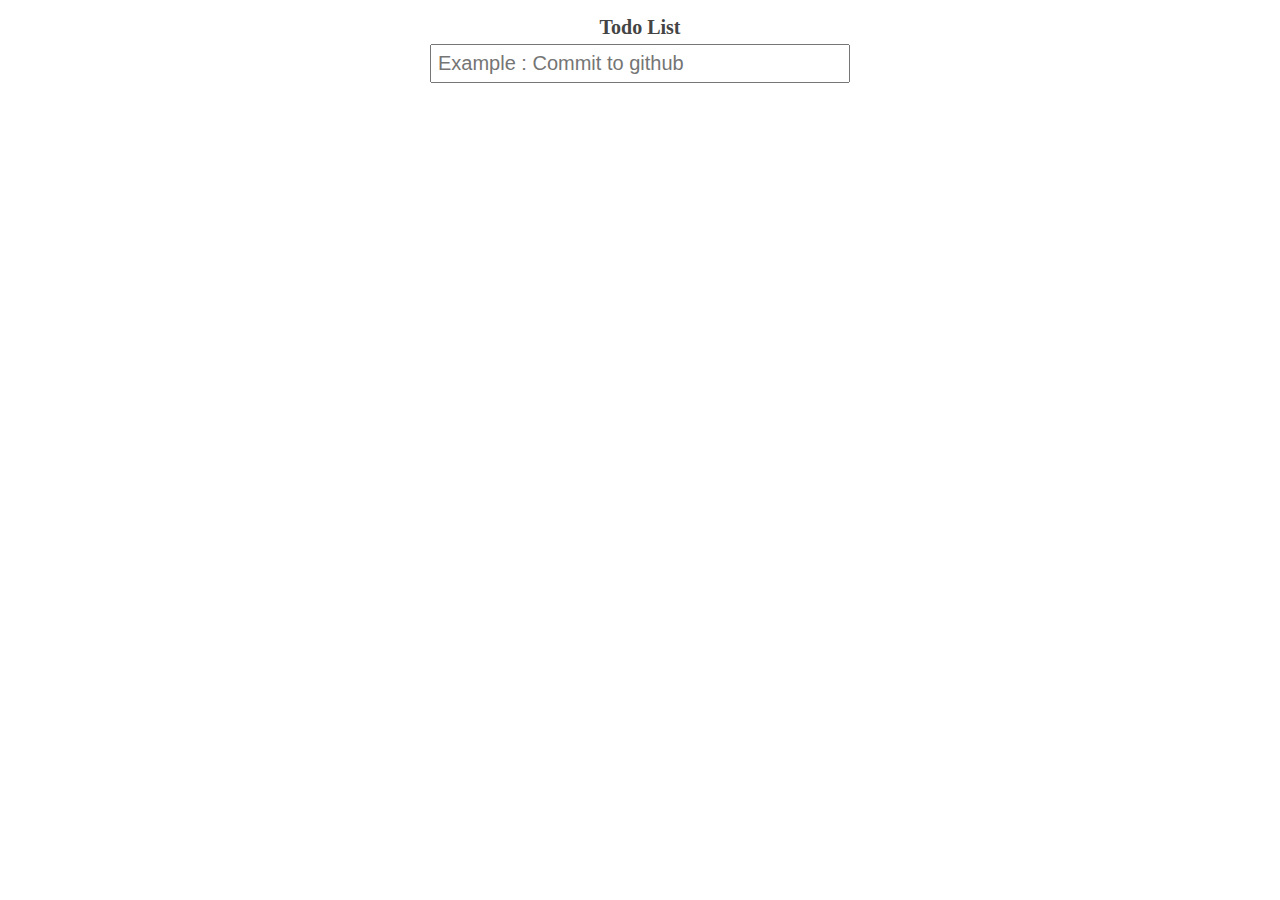
<file: lesson/week4/57090500413/index.html>
<html>
<link rel="stylesheet" href="css/style.css">
<div id="todo-app">
    <label class="todo-label" for="new-todo">Todo List</label>
    <input type="text" id="new-todo" class="todo-input"
        placeholder="Example : Commit to github">

    <ul id="todo-list"></ul>
    <div id="todo-stats"></div>
</div>

<!-- This template HTML will be used to render each todo item. -->
<script type="text/x-template" id="todo-item-template">
    <div class="todo-view">
        <input type="checkbox" class="todo-checkbox" {checked}>
        <span class="todo-content" tabindex="0">{text}</span>
    </div>

    <div class="todo-edit">
        <input type="text" class="todo-input" value="{text}">
    </div>

    <a href="#" class="todo-remove" title="Remove this task">
        <span class="todo-remove-icon"></span>
    </a>
</script>

<!-- This template HTML will be used to render the statistics at the bottom
     of the todo list. -->
<script type="text/x-template" id="todo-stats-template">
    <span class="todo-count">
        <span class="todo-remaining">{numRemaining}</span>
        <span class="todo-remaining-label">{remainingLabel}</span> left.
    </span>

    <a href="#" class="todo-clear">
        Clear <span class="todo-done">{numDone}</span>
        completed <span class="todo-done-label">{doneLabel}</span>
    </a>
</script>
<script src="script/yui-min.js"></script>
<script src="script/index.js"></script>
</html>
</file>
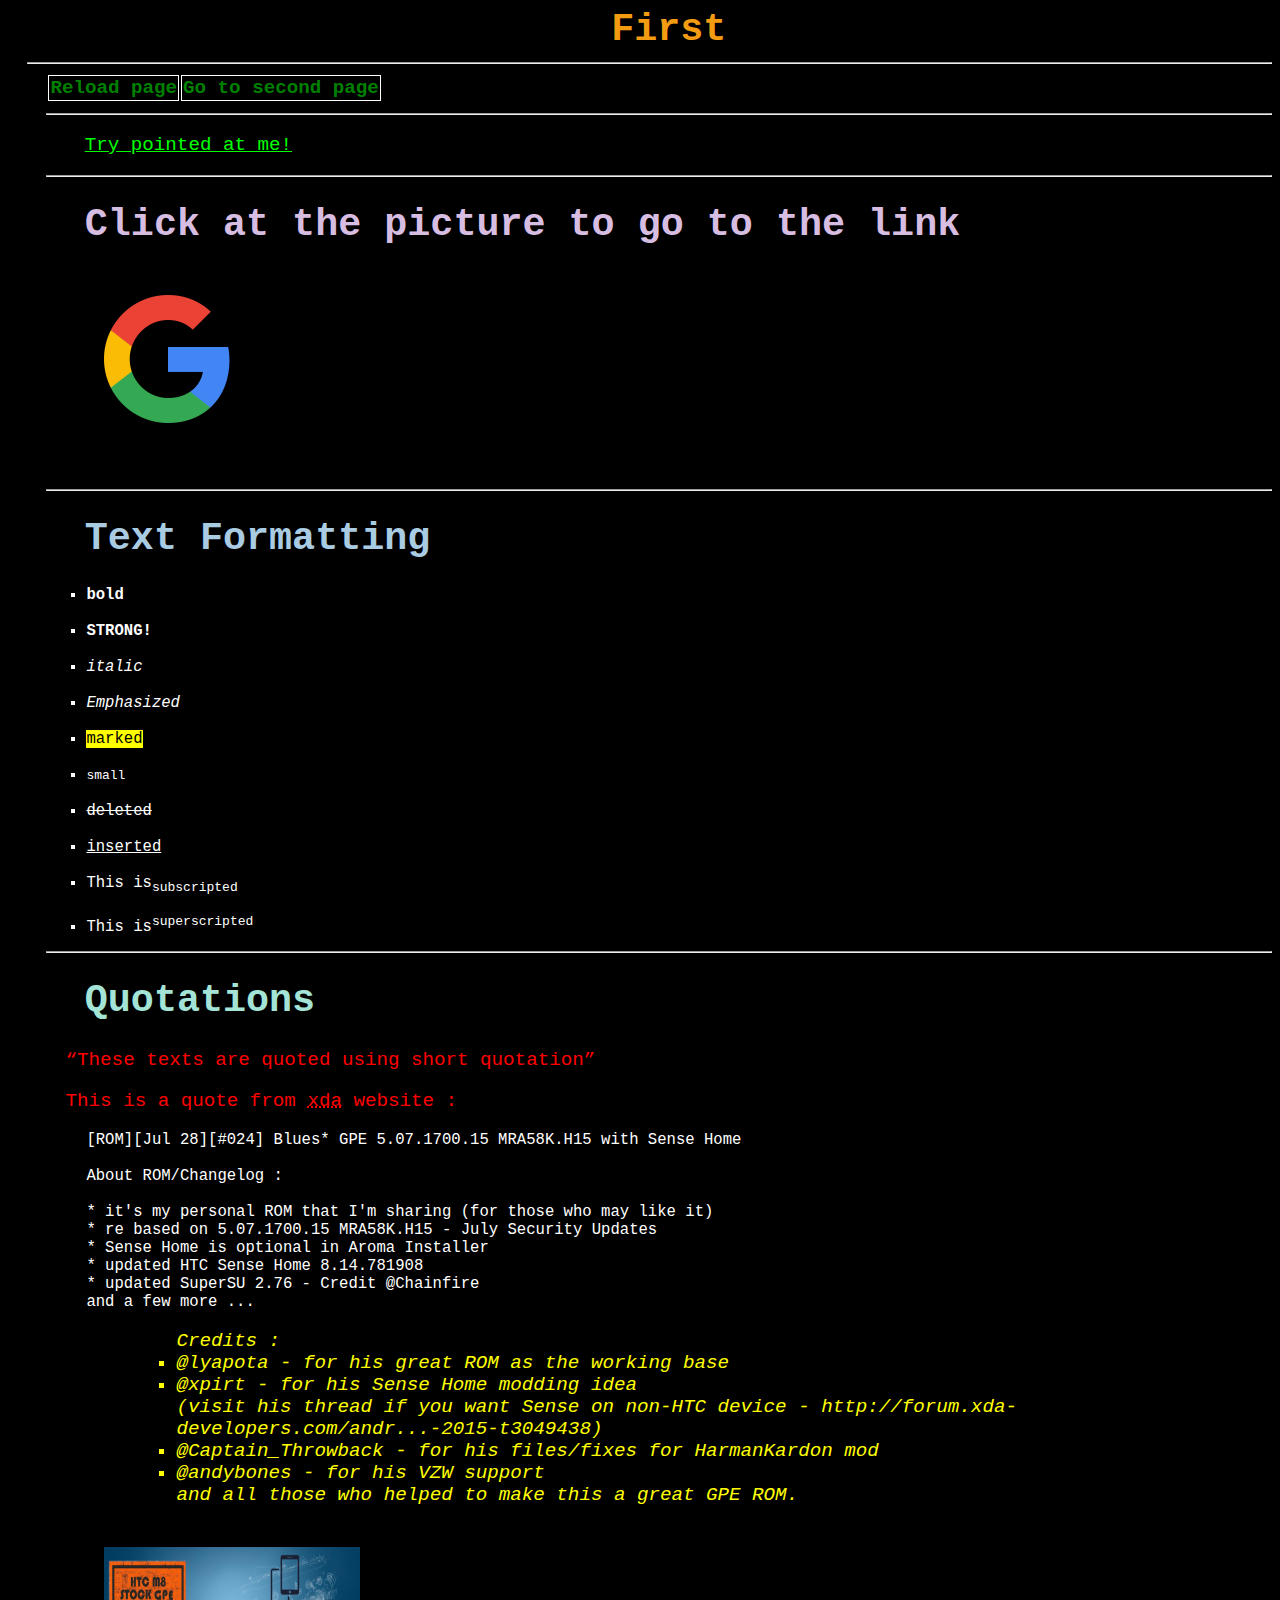
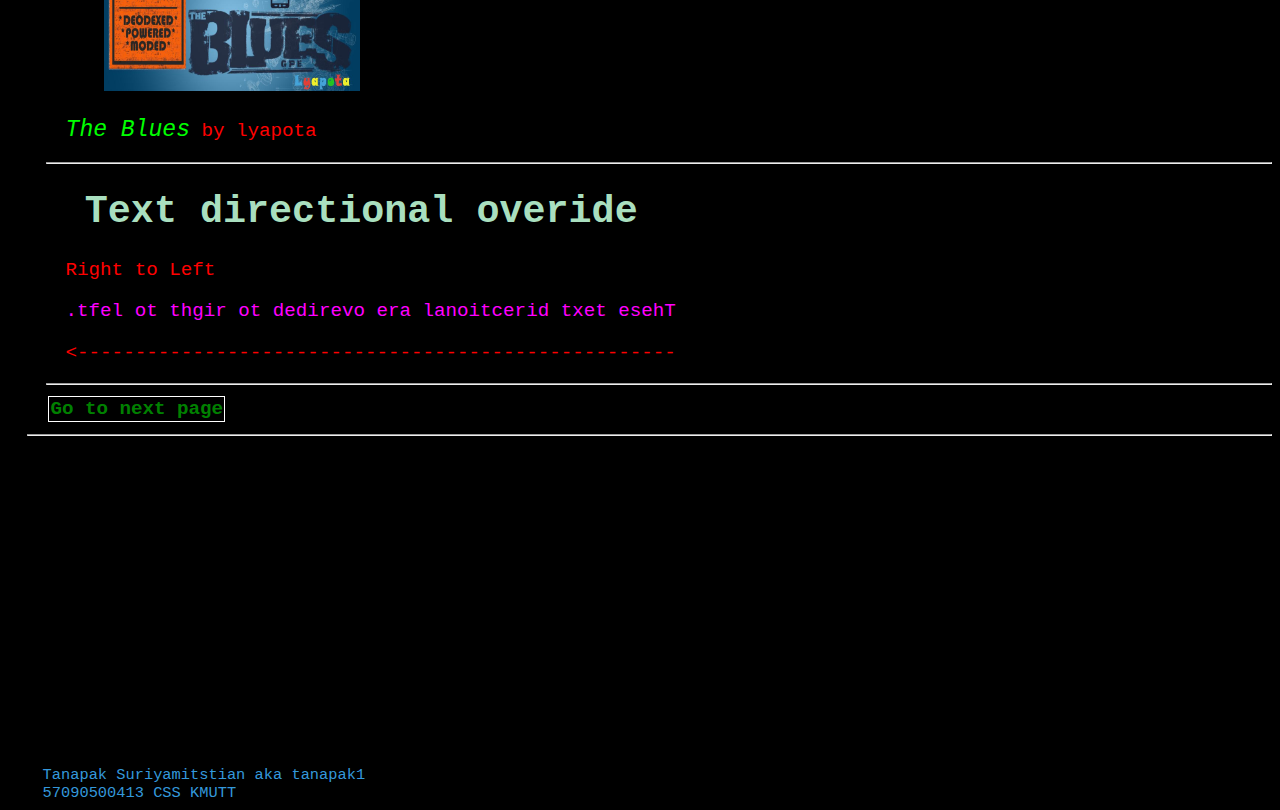
<file: lesson/week1/57090500413_1.html>
<!DOCTYPE html>
<html>
<head>
<title>Title</title>
<link rel="stylesheet" href="css.css">
</head>
<body>
<header>First</header>
<hr>
<nav>
<table><tr>
<th><a href="57090500413_1.html">Reload page</a></th>
<th><a href="57090500413_2.html">Go to second page</a></th>
</tr></table>
</nav>
<article>
<hr>
<p title="You're pointing at me!"><ins id="i01">Try pointed at me!</ins></p>
<hr>
<h1 id="h01">Click at the picture to go to the link</h1>
<br>
<a href="http://www.google.co.th"><img src="img/google.png" alt="http://www.google.co.th" style="width:128px;height:128px"></a>
<p><br></p>
<hr>
<h1 id="h02">Text Formatting</h1>
<pre><ul><li><b>bold</b>
	<li><strong>STRONG!</strong>
	<li><i>italic</i>
	<li><em>Emphasized</em>
	<li><mark>marked</mark>
	<li><small>small</small>
	<li><del>deleted</del>
	<li><ins>inserted</ins>
	<li>This is<sub>subscripted</sub>
	<li>This is<sup>superscripted</sup>
</ul></pre>
<hr>
<h1 id="h03">Quotations</h1>
<p><q>These texts are quoted using short quotation</q>
<br>
<p>This is a quote from <abbr title="xda-developers.com">xda</abbr> website : </p>
<blockquote cite ="http://forum.xda-developers.com/showpost.php?p=67939172&postcount=1659">
<pre>[ROM][Jul 28][#024] Blues* GPE 5.07.1700.15 MRA58K.H15 with Sense Home

About ROM/Changelog :

* it's my personal ROM that I'm sharing (for those who may like it)
* re based on 5.07.1700.15 MRA58K.H15 - July Security Updates
* Sense Home is optional in Aroma Installer
* updated HTC Sense Home 8.14.781908
* updated SuperSU 2.76 - Credit @Chainfire
and a few more ...
</pre>
<address>
<ul>Credits :<br>
<li> @lyapota - for his great ROM as the working base<br>
<li> @xpirt - for his Sense Home modding idea<br>
(visit his thread if you want Sense on non-HTC device - http://forum.xda-developers.com/andr...-2015-t3049438) <br>
<li> @Captain_Throwback - for his files/fixes for HarmanKardon mod<br>
<li> @andybones - for his VZW support<br>
and all those who helped to make this a great GPE ROM.
</ul></address></blockquote>
<br>
<img src="img/lyapota.jpg" style="width:256px;height:144px">
<p><cite>The Blues</cite> by lyapota</p>
<hr>
<h1 id="h04">Text directional overide</h1>
<p>Right to Left</p>
<bdo dir="rtl">These text directional are overided to right to left.</bdo>
<p><----------------------------------------------------</p>
<hr>
</article>
<nav>
<table><tr>
<th><a href="second.html">Go to next page</a></th>
</tr></table>
</nav>
<hr>
<footer>
<iframe width="560" height="315" src="https://www.youtube.com/embed/IvUU8joBb1Q" frameborder="0" allowfullscreen></iframe><br>
Tanapak Suriyamitstian aka tanapak1<br>
57090500413 CSS KMUTT
</footer>
</body>
</html>
</file>
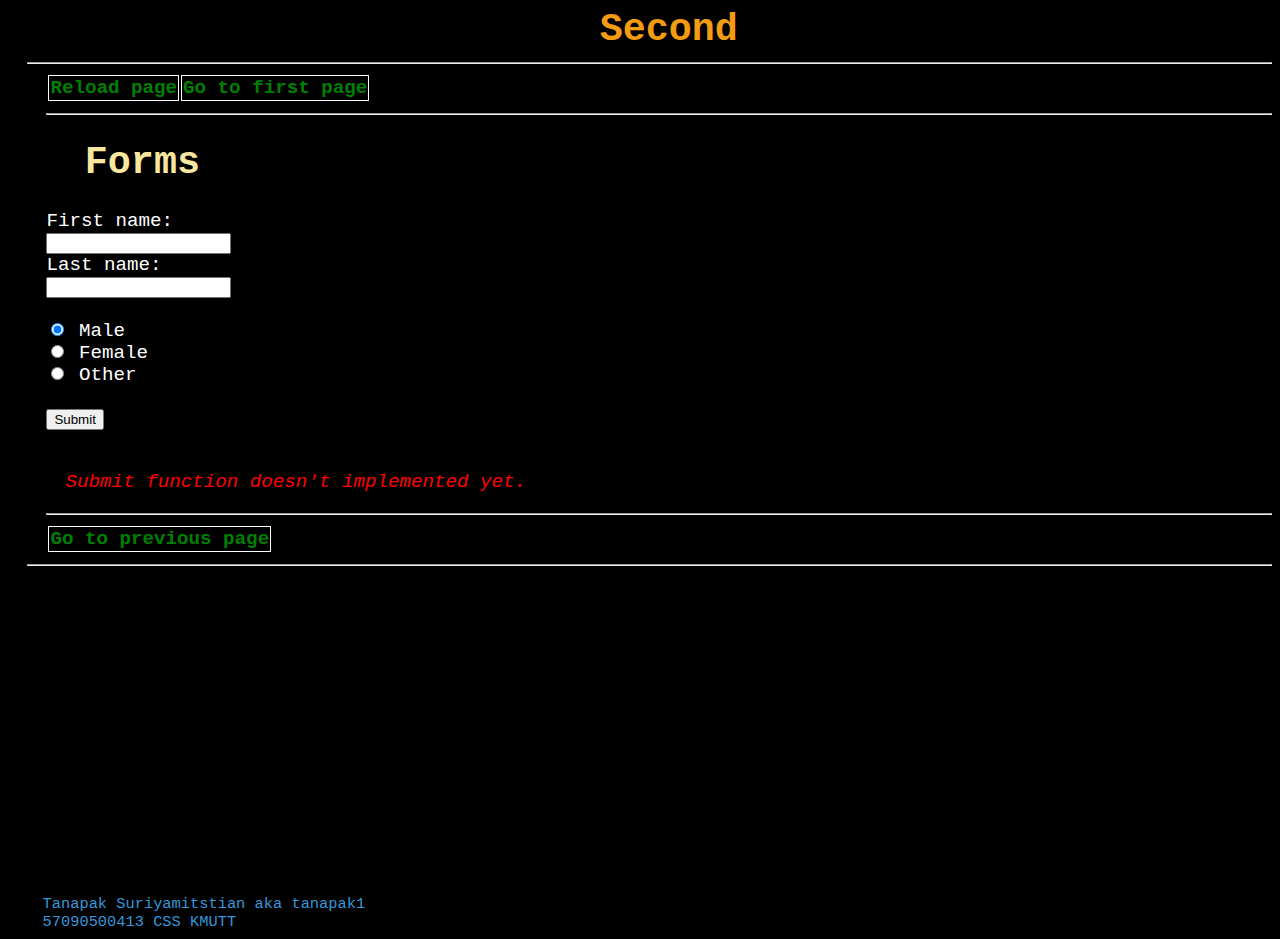
<file: lesson/week1/57090500413_2.html>
<!DOCTYPE html>
<html>
<body>
<head>
<title>Title</title>
<link rel="stylesheet" href="57090500413_c.css">
</head>
<header>Second</header>
<hr>
<nav>
<table><tr>
<th><a href="57090500413_2.html">Reload page</a></th>
<th><a href="57090500413_1.html">Go to first page</a></th>
</tr></table>
</nav>
<article>
<hr>
<h1 id="h05">Forms</h1>
<form id="f01" action="">
	First name:<br>
  <input type="text" name="firstname"><br>
	Last name:<br>
  <input type="text" name="lastname"><br><br>
  <input type="radio" name="gender" value="male" checked> Male<br>
  <input type="radio" name="gender" value="female"> Female<br>
  <input type="radio" name="gender" value="other"> Other<br><br>
  <input style="background-color= white" type="submit" value="Submit">
</form><br>
<p id="pita">Submit function doesn't implemented yet.</p>
<hr>
</article>
<nav>
<table><tr>
<th><a href="first.html">Go to previous page</a></th>
</tr></table>
</nav>
<hr>
<footer>
<iframe width="420" height="315" src="https://www.youtube.com/embed/dP9KWQ8hAYk" frameborder="0" allowfullscreen></iframe><br>
Tanapak Suriyamitstian aka tanapak1<br>
57090500413 CSS KMUTT
</footer>
</body>
</html>
</file>
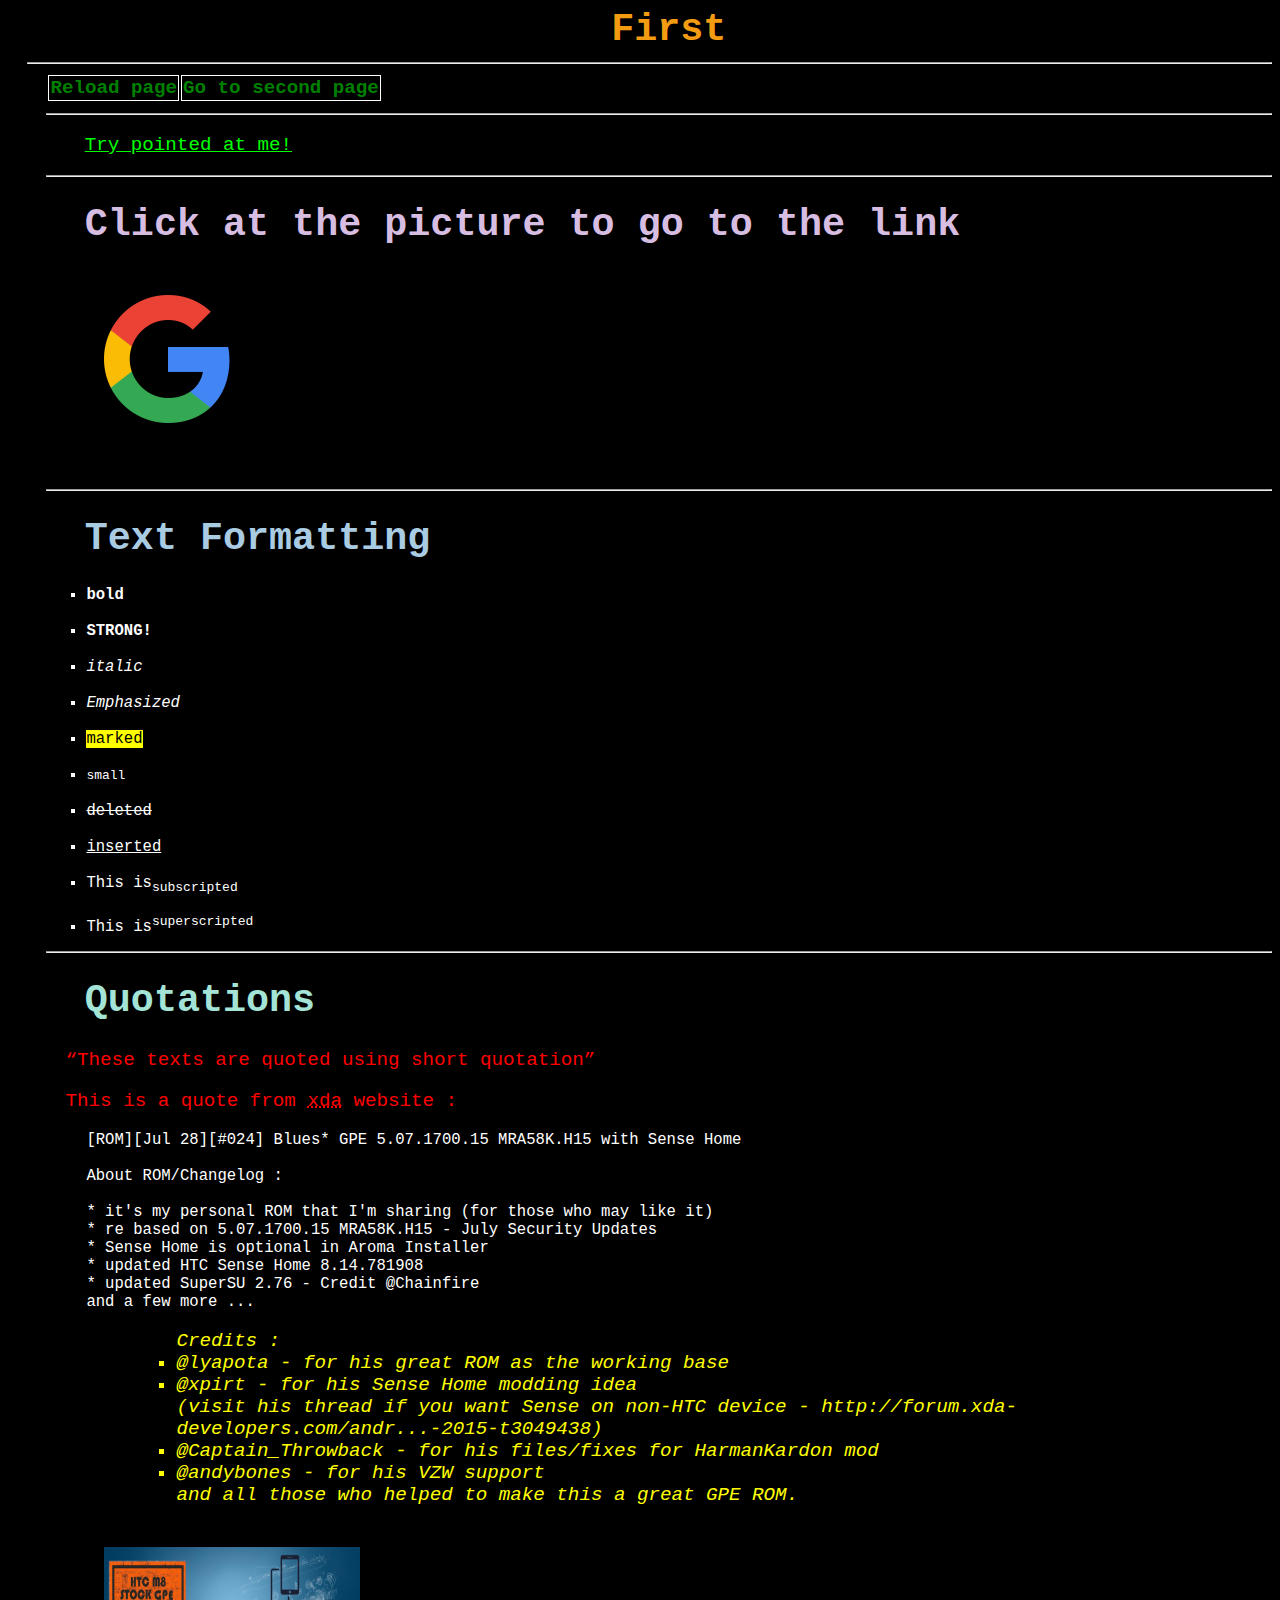
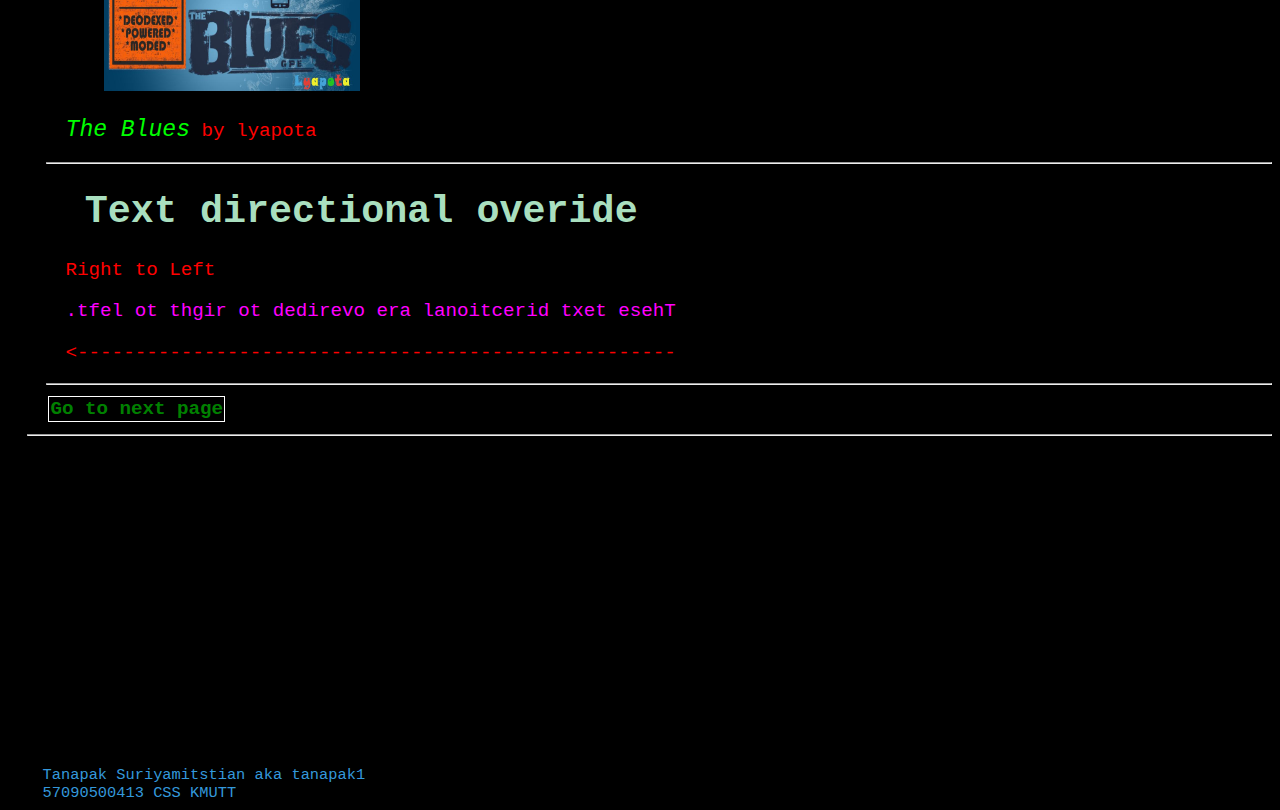
<file: lesson/week1/57090500413/57090500413_1.html>
<!DOCTYPE html>
<html>
<head>
<title>Title</title>
<link rel="stylesheet" href="57090500413_c.css">
</head>
<body>
<header>First</header>
<hr>
<nav>
<table><tr>
<th><a href="57090500413_1.html">Reload page</a></th>
<th><a href="57090500413_2.html">Go to second page</a></th>
</tr></table>
</nav>
<article>
<hr>
<p title="You're pointing at me!"><ins id="i01">Try pointed at me!</ins></p>
<hr>
<h1 id="h01">Click at the picture to go to the link</h1>
<br>
<a href="http://www.google.co.th"><img src="img/google.png" alt="http://www.google.co.th" style="width:128px;height:128px"></a>
<p><br></p>
<hr>
<h1 id="h02">Text Formatting</h1>
<pre><ul><li><b>bold</b>
	<li><strong>STRONG!</strong>
	<li><i>italic</i>
	<li><em>Emphasized</em>
	<li><mark>marked</mark>
	<li><small>small</small>
	<li><del>deleted</del>
	<li><ins>inserted</ins>
	<li>This is<sub>subscripted</sub>
	<li>This is<sup>superscripted</sup>
</ul></pre>
<hr>
<h1 id="h03">Quotations</h1>
<p><q>These texts are quoted using short quotation</q>
<br>
<p>This is a quote from <abbr title="xda-developers.com">xda</abbr> website : </p>
<blockquote cite ="http://forum.xda-developers.com/showpost.php?p=67939172&postcount=1659">
<pre>[ROM][Jul 28][#024] Blues* GPE 5.07.1700.15 MRA58K.H15 with Sense Home

About ROM/Changelog :

* it's my personal ROM that I'm sharing (for those who may like it)
* re based on 5.07.1700.15 MRA58K.H15 - July Security Updates
* Sense Home is optional in Aroma Installer
* updated HTC Sense Home 8.14.781908
* updated SuperSU 2.76 - Credit @Chainfire
and a few more ...
</pre>
<address>
<ul>Credits :<br>
<li> @lyapota - for his great ROM as the working base<br>
<li> @xpirt - for his Sense Home modding idea<br>
(visit his thread if you want Sense on non-HTC device - http://forum.xda-developers.com/andr...-2015-t3049438) <br>
<li> @Captain_Throwback - for his files/fixes for HarmanKardon mod<br>
<li> @andybones - for his VZW support<br>
and all those who helped to make this a great GPE ROM.
</ul></address></blockquote>
<br>
<img src="img/lyapota.jpg" style="width:256px;height:144px">
<p><cite>The Blues</cite> by lyapota</p>
<hr>
<h1 id="h04">Text directional overide</h1>
<p>Right to Left</p>
<bdo dir="rtl">These text directional are overided to right to left.</bdo>
<p><----------------------------------------------------</p>
<hr>
</article>
<nav>
<table><tr>
<th><a href="second.html">Go to next page</a></th>
</tr></table>
</nav>
<hr>
<footer>
<iframe width="560" height="315" src="https://www.youtube.com/embed/IvUU8joBb1Q" frameborder="0" allowfullscreen></iframe><br>
Tanapak Suriyamitstian aka tanapak1<br>
57090500413 CSS KMUTT
</footer>
</body>
</html>
</file>
<file: lesson/week4/57090500413/css/style.css>
#todo-app {
    margin: 1em;
    text-align: center;
}

#todo-list,
#todo-stats {
    margin: 1em auto;
    text-align: left;
    width: 450px;
}

#todo-list {
    list-style: none;
    padding: 0;
}

#todo-stats,
.todo-clear { color: #777; }

.todo-clear { float: right; }

.todo-done .todo-content {
    color: #666;
    text-decoration: line-through;
}

.todo-edit,
.editing .todo-view { display: none; }

.editing .todo-edit { display: block; }

.todo-input {
    display: block;
    font-family: Helvetica, sans-serif;
    font-size: 20px;
    line-height: normal;
    margin: 5px auto 0;
    padding: 6px;
    width: 420px;
}

.todo-item {
    border-bottom: 1px dotted #cfcfcf;
    font-size: 20px;
    padding: 6px;
    position: relative;
}

.todo-label {
    color: #444;
    font-size: 20px;
    font-weight: bold;
    text-align: center;
}

.todo-remaining {
    color: #333;
    font-weight: bold;
}

.todo-remove {
    position: absolute;
    right: 0;
    top: 12px;
}

.todo-remove-icon {
    background: url(../assets/app/remove.png) no-repeat;
    display: block;
    height: 16px;
    opacity: 0.6;
    visibility: hidden;
    width: 23px;
}

.todo-remove:hover .todo-remove-icon { opacity: 1.0; }

.todo-hover .todo-remove-icon,
.todo-remove:focus .todo-remove-icon { visibility: visible; }

.editing .todo-remove-icon { visibility: hidden; }
</file>
<file: lesson/week1/css.css>
body{background-color: #000000; font-size: 120%; font-family: courier; padding-left: 1em}
#h01{color: #D7BDE2; padding-left: 1em}
#h02{color: #A9CCE3; padding-left: 1em}
#h03{color: #A3E4D7; padding-left: 1em}
#h04{color: #A9DFBF; padding-left: 1em}
#h05{color: #F9E79F; padding-left: 1em}
p{color: #FF0000; padding-left: 1em}
address{color: #FFFF00; margin-left: 50px}
pre{color: #FFFFFF;}
bdo{color: #FF00FF; padding-left: 1em}
#i01{color: #00FF00; padding-left: 1em}
ul{list-style-type: square}
cite{color: lime; font-size: 120%}
a:link    {color: green; background-color: transparent; text-decoration: none}
a:visited {color: pink; background-color: transparent; text-decoration: none}
a:hover   {color: red; background-color: transparent; text-decoration: underline}
a:active  {color: yellow; background-color: transparent; text-decoration: underline}
form{color: white}
#pita{font-style: italic}
header{padding-left: 1em; color: #F39C12; text-align: center; font-size: 200%; font-weight: bold; clear: left;}
footer{padding-left: 1em; color: #3498DB; font-size: 80%}
nav{padding-left: 1em}
article{padding-left: 1em}
img{padding-left: 3em}
th{border: 1px solid white;}
</file>
<file: lesson/week1/57090500413_c.css>
body{background-color: #000000; font-size: 120%; font-family: courier; padding-left: 1em}
#h01{color: #D7BDE2; padding-left: 1em}
#h02{color: #A9CCE3; padding-left: 1em}
#h03{color: #A3E4D7; padding-left: 1em}
#h04{color: #A9DFBF; padding-left: 1em}
#h05{color: #F9E79F; padding-left: 1em}
p{color: #FF0000; padding-left: 1em}
address{color: #FFFF00; margin-left: 50px}
pre{color: #FFFFFF;}
bdo{color: #FF00FF; padding-left: 1em}
#i01{color: #00FF00; padding-left: 1em}
ul{list-style-type: square}
cite{color: lime; font-size: 120%}
a:link    {color: green; background-color: transparent; text-decoration: none}
a:visited {color: pink; background-color: transparent; text-decoration: none}
a:hover   {color: red; background-color: transparent; text-decoration: underline}
a:active  {color: yellow; background-color: transparent; text-decoration: underline}
form{color: white}
#pita{font-style: italic}
header{padding-left: 1em; color: #F39C12; text-align: center; font-size: 200%; font-weight: bold; clear: left;}
footer{padding-left: 1em; color: #3498DB; font-size: 80%}
nav{padding-left: 1em}
article{padding-left: 1em}
img{padding-left: 3em}
th{border: 1px solid white;}
</file>
<file: lesson/week1/57090500413/57090500413_c.css>
body{background-color: #000000; font-size: 120%; font-family: courier; padding-left: 1em}
#h01{color: #D7BDE2; padding-left: 1em}
#h02{color: #A9CCE3; padding-left: 1em}
#h03{color: #A3E4D7; padding-left: 1em}
#h04{color: #A9DFBF; padding-left: 1em}
#h05{color: #F9E79F; padding-left: 1em}
p{color: #FF0000; padding-left: 1em}
address{color: #FFFF00; margin-left: 50px}
pre{color: #FFFFFF;}
bdo{color: #FF00FF; padding-left: 1em}
#i01{color: #00FF00; padding-left: 1em}
ul{list-style-type: square}
cite{color: lime; font-size: 120%}
a:link    {color: green; background-color: transparent; text-decoration: none}
a:visited {color: pink; background-color: transparent; text-decoration: none}
a:hover   {color: red; background-color: transparent; text-decoration: underline}
a:active  {color: yellow; background-color: transparent; text-decoration: underline}
form{color: white}
#pita{font-style: italic}
header{padding-left: 1em; color: #F39C12; text-align: center; font-size: 200%; font-weight: bold; clear: left;}
footer{padding-left: 1em; color: #3498DB; font-size: 80%}
nav{padding-left: 1em}
article{padding-left: 1em}
img{padding-left: 3em}
th{border: 1px solid white;}
</file>
